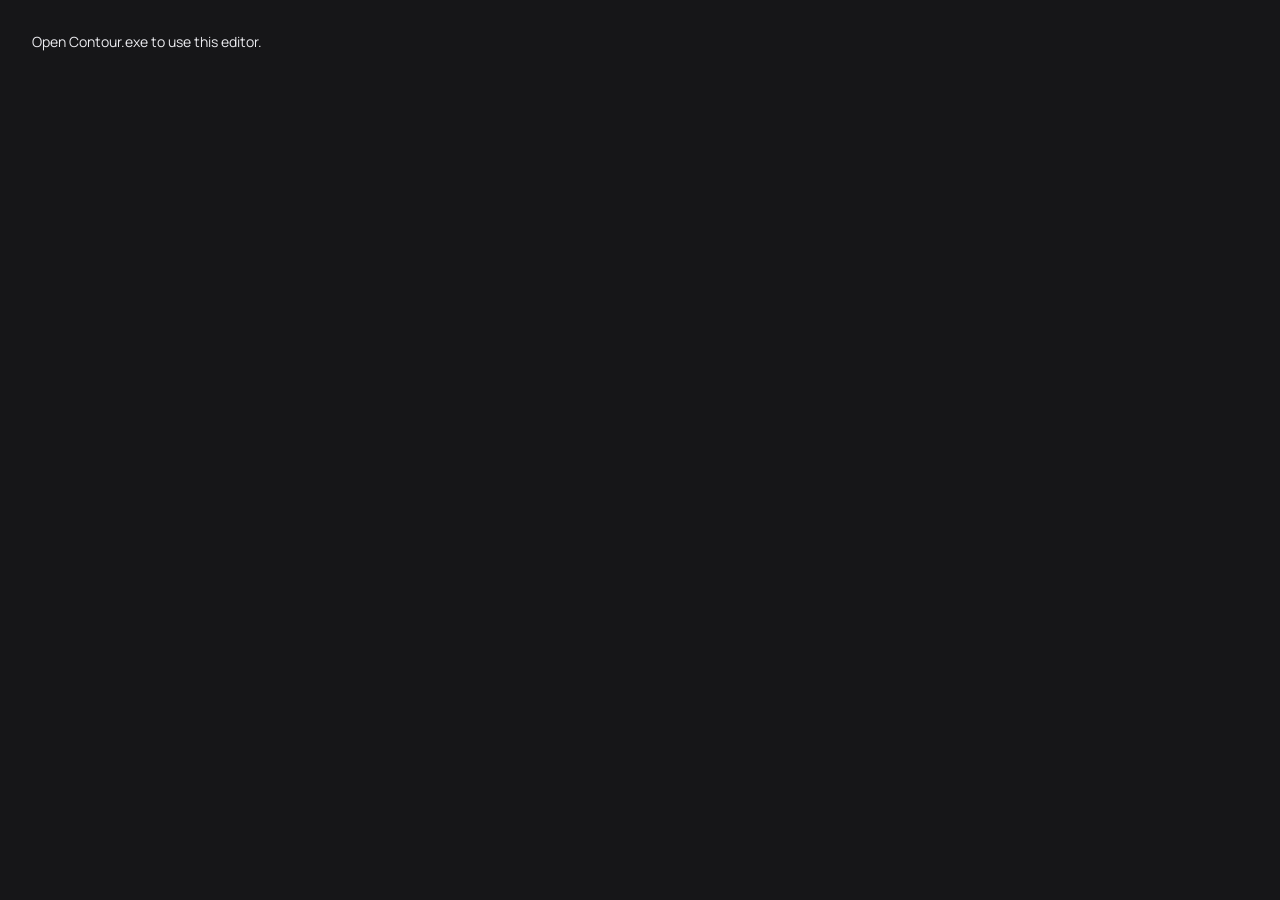
<file: src/app/ui/index.html>
<!doctype html>
<html lang="en"><head><meta charset="utf-8"><meta name="viewport" content="width=device-width,initial-scale=1">
<meta http-equiv="Content-Security-Policy" content="default-src 'none'; script-src 'self'; style-src 'self' 'unsafe-inline'; font-src 'self'; img-src 'self' data:; connect-src 'none'; object-src 'none'; frame-src 'none'; base-uri 'none'; form-action 'none'">
<title>Contour</title><link rel="stylesheet" href="styles.css"></head>
<body><div class="win" id="win"><div class="fatal">Opening Contour…</div></div><div id="over"></div>
<script src="boot.js"></script><script src="editor.js"></script><script src="settings.js"></script><script src="app.js"></script><script src="interactions.js"></script></body></html>
</file>
<file: src/app/ui/styles.css>
* { box-sizing: border-box; }
html, body { margin: 0; height: 100%; }
body { overflow: hidden; background: var(--desk); transition: background .2s ease; }
button, input, select { font: inherit; color: inherit; }
button { background: none; border: 0; padding: 0; cursor: pointer; }
button:disabled { cursor: default; }
ul { margin: 0; padding: 0; list-style: none; }
.tnum { font-variant-numeric: tabular-nums; }
.ico { width: 16px; height: 16px; flex: none; }

:root {
  color-scheme: dark;
  --desk: #0b0b0c;
  /* Surfaces, darkest to lightest. Separation comes from these steps, not lines. */
  --bg: #161618;      /* window */
  --side: #1b1b1e;    /* layer pane, band panel */
  --surf: #212125;    /* raised */
  --pop: #26262b;     /* popovers, dialogs */
  --ctl: #2a2a2f;     /* controls */
  --ctl-h: #34343a;   /* hover, selected, tracks */
  --field: rgba(0,0,0,.24);        /* inset text fields */
  --field-h: rgba(0,0,0,.36);
  --well: #121214;    /* graph */
  --text: #ececf0; --text-2: #a3a3ac; --text-3: #6f6f79;
  /* Greyscale: the "accent" is just the strongest ink */
  --hi: #ececf0; --hi-ink: #161618;
  --red: #f08080;
  /* Graph */
  --g-grid: rgba(255,255,255,.035); --g-major: rgba(255,255,255,.065); --g-zero: rgba(255,255,255,.13);
  --g-label: #6a6a74; --g-curve: #ececf0; --g-band: 236,236,240; --g-out: rgba(236,236,240,.5);
  --g-node: #2c2c32; --g-node-ring: rgba(236,236,240,.3);
}
:root[data-theme="light"] {
  color-scheme: light;
  --desk: #cfd0d3;
  --bg: #f1f1f3; --side: #e9e9ec; --surf: #ffffff; --pop: #ffffff; --ctl: #e3e3e7; --ctl-h: #d8d8dd;
  --field: #ffffff; --field-h: #fafafa; --well: #fafafb;
  --text: #17171a; --text-2: #5d5d66; --text-3: #95959e;
  --hi: #1c1c20; --hi-ink: #ffffff;
  --red: #d64545;
  --g-grid: rgba(0,0,0,.04); --g-major: rgba(0,0,0,.07); --g-zero: rgba(0,0,0,.15);
  --g-label: #9a9aa3; --g-curve: #1c1c20; --g-band: 28,28,32; --g-out: rgba(28,28,32,.5);
  --g-node: #ffffff; --g-node-ring: rgba(28,28,32,.28);
}

/* ---------- Sheet chrome (not product) ---------- */
.sheet { position: fixed; top: 0; left: 0; right: 0; height: 52px; display: flex; align-items: center; gap: 14px; padding: 0 20px; font: 500 12.5px/1 system-ui, sans-serif; color: #9a9aa0; }
:root[data-theme="light"] .sheet { color: #55565c; }
.sheet b { color: #e8e8ea; font-weight: 600; }
:root[data-theme="light"] .sheet b { color: #1d1d20; }
.sheet .opts { display: flex; gap: 4px; padding: 3px; border-radius: 9px; background: rgba(255,255,255,.06); }
:root[data-theme="light"] .sheet .opts { background: rgba(0,0,0,.07); }
.sheet .opts button { height: 28px; padding: 0 12px; border-radius: 7px; }
.sheet .opts button[aria-pressed="true"] { background: rgba(255,255,255,.14); color: #f2f2f3; }
:root[data-theme="light"] .sheet .opts button[aria-pressed="true"] { background: #fff; color: #111; }
.sheet .hint { margin-left: auto; text-align: right; line-height: 1.35; max-width: 760px; }

/* ---------- Window ---------- */
.win { position: fixed; top: 52px; left: 20px; right: 20px; bottom: 20px; display: flex; flex-direction: column; overflow: hidden; border-radius: 10px; background: var(--bg); color: var(--text); font: 500 13px/1.4 Manrope, system-ui, sans-serif; box-shadow: 0 24px 70px rgba(0,0,0,.45), 0 0 0 1px rgba(255,255,255,.06); }
:root[data-theme="light"] .win { box-shadow: 0 24px 60px rgba(0,0,0,.18), 0 0 0 1px rgba(0,0,0,.08); }
.tb { height: 48px; display: flex; align-items: center; gap: 8px; padding-left: 16px; flex: none; }
.brand { display:flex; align-items:center; flex:none; margin-right:12px; }
.wordmark { display:block; flex:none; width:124px; aspect-ratio:1409 / 173; background:currentColor; -webkit-mask:url("wordmark.svg") center / contain no-repeat; mask:url("wordmark.svg") center / contain no-repeat; }
.chip { height: 32px; display: flex; align-items: center; gap: 8px; padding: 0 10px 0 12px; border-radius: 10px; background: var(--ctl); font-weight: 600; }
.chip:hover, .chip.open { background: var(--ctl-h); }
.chip .sub { color: var(--text-2); font-weight: 500; }
.chip .ico { color: var(--text-2); }
.grow { flex: 1; }
.power { display: flex; align-items: center; gap: 10px; font-weight: 600; color: var(--text-2); margin-left: 8px; }
.caption { display: flex; align-self: stretch; margin-left: 6px; }
.caption span { width: 46px; display: grid; place-items: center; color: var(--text-2); }
.caption svg { width: 10px; height: 10px; }

.sw { position: relative; width: 36px; height: 22px; border-radius: 11px; background: var(--ctl-h); flex: none; cursor: pointer; transition: background .15s ease; }
.sw::after { content: ""; position: absolute; top: 3px; left: 3px; width: 16px; height: 16px; border-radius: 50%; background: var(--text-3); transition: transform .18s ease, background .15s ease; }
.sw.on { background: var(--hi); }
.sw.on::after { transform: translateX(14px); background: var(--hi-ink); }
.sw.sm { width: 28px; height: 18px; }
.sw.sm::after { width: 12px; height: 12px; }
.sw.sm.on::after { transform: translateX(10px); }
.ib { width: 30px; height: 30px; display: grid; place-items: center; border-radius: 9px; color: var(--text-2); }
.ib:hover:not(:disabled) { background: var(--ctl); color: var(--text); }
.ib:disabled { color: var(--text-3); opacity: .45; }

.body { flex: 1; min-height: 0; display: grid; grid-template-columns: 272px minmax(0, 1fr); }

/* ---------- Left pane: profile, then its layers ---------- */
.side { display: flex; flex-direction: column; padding: 10px 10px 12px; background: var(--side); border-radius: 0 14px 0 0; min-height: 0; }
.pbtn { width: 100%; height: 44px; display: flex; align-items: center; gap: 8px; padding: 0 12px 0 14px; border-radius: 12px; background: var(--ctl); text-align: left; }
:root[data-theme="light"] .pbtn { background: var(--surf); }
.pbtn:hover, .pbtn.open { background: var(--ctl-h); }
:root[data-theme="light"] .pbtn:hover, :root[data-theme="light"] .pbtn.open { background: #fafafa; }
.pbtn .pn { font-weight: 800; font-size: 14px; white-space: nowrap; overflow: hidden; text-overflow: ellipsis; }
.pbtn .pl { color: var(--text-3); font-size: 12px; font-weight: 600; white-space: nowrap; }
.pbtn .ico { margin-left: auto; color: var(--text-3); }
.dot { width: 7px; height: 7px; border-radius: 50%; background: var(--text); flex: none; }
.dirty { display: flex; align-items: center; gap: 6px; padding: 8px 4px 0 8px; font-size: 12px; color: var(--text-2); }
.dirty span { margin-right: auto; }
.lnk { height: 28px; padding: 0 10px; border-radius: 8px; font-weight: 700; font-size: 12px; color: var(--text-2); }
.lnk:hover { background: var(--ctl); color: var(--text); }
.sbtn { height: 28px; padding: 0 14px; border-radius: 8px; background: var(--hi); color: var(--hi-ink); font-weight: 800; font-size: 12px; }
.side-h { display: flex; align-items: center; justify-content: space-between; height: 38px; margin-top: 10px; padding: 0 6px 0 8px; font-weight: 600; color: var(--text-2); }
.layers { position:relative; display: flex; flex-direction: column; gap: 4px; flex: 1; overflow: auto; }
.layers li, .layer-drag-ghost { display: grid; grid-template-columns: 1fr auto; gap: 1px 10px; align-items: center; padding: 10px 10px 8px 12px; border-radius: 12px; cursor: grab; transition: background .15s ease; }
.layers [data-layer] { touch-action:none; user-select:none; flex:none; }
.layer-dragging, .layer-dragging * { cursor:grabbing !important; user-select:none; }
.layer-drag-ghost { position:fixed; z-index:100; pointer-events:none; background:var(--ctl); color:var(--text); box-shadow:0 10px 26px #0004; font:500 13px/1.4 Manrope,system-ui,sans-serif; }
.layer-drag-ghost .nm { font-weight:700; }
.layer-drag-ghost .mt { grid-column:1; color:var(--text-3); font-size:12px; }
.layer-drag-ghost .sw { grid-row:1 / 3; grid-column:2; }
.layer-drag-ghost .pv { grid-column:1 / 3; width:100%; height:34px; margin-top:6px; }
.layer-drag-ghost .layer-actions { display:none; }
.layers .drag-placeholder { opacity:.18; }
.layers li:hover { background: color-mix(in srgb, var(--ctl) 55%, transparent); }
.layers li.sel { background: var(--ctl); }
:root[data-theme="light"] .layers li.sel { background: var(--surf); }
.layers .nm { font-weight: 700; white-space: nowrap; overflow: hidden; text-overflow: ellipsis; }
.layers .mt { grid-column: 1; font-size: 12px; color: var(--text-3); white-space: nowrap; overflow: hidden; text-overflow: ellipsis; }
.layers .sw { grid-row: 1 / 3; grid-column: 2; }
.layers .pv { grid-column: 1 / 3; display: block; width: 100%; height: 34px; margin-top: 6px; }
.layers li.off .nm { color: var(--text-3); }
.empty-l { padding: 18px 12px; color: var(--text-3); font-size: 12.5px; line-height: 1.5; }
.prim { height: 38px; width: 100%; border-radius: 11px; background: var(--hi); color: var(--hi-ink); font-weight: 700; font-size: 13.5px; }
.prim:hover { filter: brightness(1.06); }

/* ---------- Main ---------- */
.main { min-width: 0; min-height: 0; display: grid; grid-template-columns: minmax(0, 1fr); grid-template-rows: auto minmax(0, 1fr) auto; gap: 12px; padding: 10px 16px 16px; }
.lh { display: flex; align-items: center; gap: 10px; height: 40px; }
.lh .ln { font-size: 17px; font-weight: 700; letter-spacing: -.015em; margin-right: auto; white-space: nowrap; overflow: hidden; text-overflow: ellipsis; }
/* Channels: a labeled field like Gain, opening the picker */
.chf { height: 30px; display: flex; align-items: center; gap: 8px; padding: 0 10px; border-radius: 8px; background: var(--ctl); max-width: 280px; }
.chf:hover, .chf.open { background: var(--ctl-h); }
.chf .k { color: var(--text-3); font-size: 12px; font-weight: 600; }
.chf .v { font-weight: 700; white-space: nowrap; overflow: hidden; text-overflow: ellipsis; }
.chf .ico { color: var(--text-3); width: 14px; height: 14px; }
.lh .gainbox { width: 128px; }
.lh .gainbox .fld { background: var(--ctl); }
.lh .gainbox .fld:hover { background: var(--ctl-h); }

.well { position: relative; border-radius: 14px; background: var(--well); overflow: hidden; }
.well canvas { position: absolute; inset: 0; width:100%; height:100%; touch-action: none; }
.well .tools { position: absolute; top: 10px; right: 10px; display: flex; gap: 6px; }
.toggle { height: 28px; display: flex; align-items: center; gap: 8px; padding: 0 11px; border-radius: 9px; background: var(--ctl); color: var(--text-2); font-weight: 600; font-size: 12px; }
.toggle:hover { color: var(--text); }
.toggle.on { background: var(--hi); color: var(--hi-ink); }
.toggle i { width: 14px; height: 0; border-top: 1.5px dashed currentColor; opacity: .8; }
.tip { position: absolute; z-index: 2; pointer-events: none; padding: 5px 9px; border-radius: 8px; background: var(--pop); color: var(--text); font-size: 12px; font-weight: 700; white-space: nowrap; box-shadow: 0 6px 18px rgba(0,0,0,.25); transform: translate(-50%, calc(-100% - 16px)); }
.tip span { margin-left: 8px; }
.tip span:first-child { margin-left: 0; color: var(--text-2); }
.well .empty { position: absolute; inset: 0; display: grid; place-items: center; color: var(--text-3); font-size: 13px; pointer-events: none; }

/* ---------- Text fields: type, drag to scrub, scroll or arrows to nudge ---------- */
.fld { position: relative; display: flex; align-items: center; height: 30px; border-radius: 8px; background: var(--field); transition: background .12s ease, box-shadow .12s ease; cursor: ew-resize; min-width: 0; }
.fld:hover { background: var(--field-h); }
/* Numbers right-aligned so the unit sits right after them and columns line up */
.fld input { width: 100%; min-width: 0; height: 100%; padding: 0 4px 0 6px; border: 0; outline: none; background: transparent; font-weight: 700; font-size: 13px; text-align: right; cursor: inherit; }
.fld .u, .fld .pre { flex: none; font-size: 12px; font-weight: 600; color: var(--text-3); pointer-events: none; }
.fld .u { padding-right: 10px; min-width: 10px; }
.fld .u:empty { padding-right: 6px; }
.fld .pre { padding-left: 10px; }
.fld:focus-within { cursor: text; box-shadow: 0 0 0 1.5px var(--hi); background: var(--field-h); }
.fld.scrub { box-shadow: 0 0 0 1.5px var(--text-3); }
.fld.dis { cursor: default; background: transparent; }
.fld.dis input { color: var(--text-3); }
.fld.bad { box-shadow: 0 0 0 1.5px var(--red); }
.fld.bad input { color: var(--red); }

.tsel { position: relative; display: flex; align-items: center; gap: 6px; height: 30px; padding: 0 6px 0 8px; border-radius: 8px; min-width: 0; }
.tsel:hover { background: var(--field); }
.tsel { width:100%; font-weight:700; font-size:13px; padding-right:22px; text-align:left; }
.tsel span { overflow:hidden; text-overflow:ellipsis; white-space:nowrap; }
.tsel[aria-expanded="true"] { background:var(--field); }
.tsel::after { content: ""; position: absolute; right: 8px; top: 50%; width: 5px; height: 5px; margin-top: -4px; border-right: 1.5px solid var(--text-3); border-bottom: 1.5px solid var(--text-3); transform: rotate(45deg); pointer-events: none; }
.type-option:focus-visible { outline:none; background:var(--ctl-h); }
.type-option[aria-selected="true"] { color:var(--hi); }
.glyph { width: 24px; height: 13px; flex: none; color: var(--text-2); }

.badge { width: 22px; height: 22px; display: grid; place-items: center; border-radius: 50%; background: var(--ctl-h); font-size: 11px; font-weight: 800; color: var(--text-2); flex: none; }
.sel .badge { background: var(--hi); color: var(--hi-ink); }
.off .badge { background: transparent; box-shadow: inset 0 0 0 1.5px var(--ctl-h); color: var(--text-3); }

/* ---------- Band rows ---------- */
.bands { border-radius: 14px; background: var(--side); padding: 10px; max-height: 40vh; overflow: auto; }
:root[data-theme="light"] .bands { background: var(--surf); }
.bands-h { display: flex; align-items: center; gap: 10px; height: 26px; padding: 0 4px 8px; font-weight: 600; color: var(--text-2); }
.bands-h .n { color: var(--text-3); font-weight: 500; }
.bands-h .add { margin-left: auto; height: 28px; display: flex; align-items: center; gap: 6px; padding: 0 10px; border-radius: 8px; color: var(--text-2); font-weight: 600; }
.bands-h .add:hover { background: var(--ctl); color: var(--text); }
.bands-h .add .ico { width: 14px; height: 14px; }
.rows { display: grid; grid-template-columns: 1fr 1fr; grid-auto-flow: column; gap: 4px 10px; }
/* On/off first, then the number, type and values; remove sits at the end */
.row { display: grid; grid-template-columns: 30px 24px minmax(112px, 1.2fr) minmax(94px, 1fr) minmax(84px, .9fr) minmax(74px, .8fr) 28px; align-items: center; gap: 6px; height: 40px; padding: 0 4px 0 8px; border-radius: 11px; cursor: pointer; transition: background .15s ease; }
.row:hover { background: color-mix(in srgb, var(--ctl) 60%, transparent); }
.row.sel { background: var(--ctl); }
:root[data-theme="light"] .row.sel { background: var(--bg); }
.row.off .fld input, .row.off .tsel { color: var(--text-3); }
.row .rm { width: 26px; height: 26px; display: grid; place-items: center; border-radius: 7px; color: var(--text-3); opacity: 0; }
.row:hover .rm, .row.sel .rm { opacity: 1; }
.row .rm:hover { background: var(--ctl-h); color: var(--text); }
.row .rm .ico { width: 14px; height: 14px; }
:root[data-theme="light"] .row .fld:not(.dis) { background: var(--bg); }
:root[data-theme="light"] .row.sel .fld:not(.dis) { background: #fff; }
.no-bands { padding: 14px 6px 8px; color: var(--text-3); }

/* ---------- Popovers ---------- */
#over { font: 500 13px/1.4 Manrope, system-ui, sans-serif; color: var(--text); }
.pop { position: fixed; z-index: 40; min-width: 220px; padding: 6px; border-radius: 14px; background: var(--pop); box-shadow: 0 18px 50px rgba(0,0,0,.45), 0 0 0 1px rgba(255,255,255,.05); animation: pop .14s cubic-bezier(.22,1,.36,1); }
:root[data-theme="light"] .pop { box-shadow: 0 14px 40px rgba(0,0,0,.14), 0 0 0 1px rgba(0,0,0,.06); }
@keyframes pop { from { opacity: 0; transform: translateY(-4px); } }
.mi { width: 100%; min-height: 34px; display: flex; align-items: center; gap: 10px; padding: 0 10px; border-radius: 9px; text-align: left; font-weight: 600; }
.mi:hover:not(:disabled) { background: var(--ctl); }
.mi:disabled { color: var(--text-3); }
.mi .ck { width: 14px; display: grid; place-items: center; flex: none; }
.mi .ck .ico { width: 14px; height: 14px; }
.mi .meta { margin-left: auto; padding-left: 16px; color: var(--text-3); font-size: 12px; font-weight: 600; white-space: nowrap; }
.mi .two { display: flex; flex-direction: column; padding: 6px 0; line-height: 1.3; }
.mi .two small { color: var(--text-3); font-weight: 500; font-size: 12px; }
.mi .dot { width: 6px; height: 6px; }
.grp { padding: 10px 10px 4px; font-size: 11.5px; font-weight: 600; color: var(--text-3); }
.gap { height: 6px; }
.divide { height: 1px; margin: 5px 8px; background: var(--ctl); }

/* Channel picker */
.chp { width: 356px; padding: 10px; }
.chp-modes { display: grid; grid-template-columns: 1fr 1fr; gap: 3px; padding: 3px; border-radius: 10px; background: var(--ctl); margin-bottom: 10px; }
:root[data-theme="light"] .chp-modes { background: var(--bg); }
.chp-modes button { height: 30px; border-radius: 7px; font-weight: 700; color: var(--text-2); }
.chp-modes button.on { background: var(--hi); color: var(--hi-ink); }
.chp-note { padding: 0 4px 8px; color: var(--text-3); font-size: 12px; line-height: 1.45; }
.map { position: relative; width: 336px; height: 272px; border-radius: 12px; background: var(--well); }
.map svg.rings { position: absolute; inset: 0; }
.spk { position: absolute; height: 26px; min-width: 38px; padding: 0 7px; display: grid; place-items: center; border-radius: 8px; background: var(--ctl); color: var(--text-2); font-size: 11px; font-weight: 800; transform: translate(-50%, -50%); transition: background .12s ease; }
.spk:hover { background: var(--ctl-h); color: var(--text); }
.spk.on { background: var(--hi); color: var(--hi-ink); }
.spk.all { opacity: .55; }
.spk.h { border-radius: 13px; }
.you { position: absolute; left: 50%; top: 50%; transform: translate(-50%, -30%); display: flex; flex-direction: column; align-items: center; gap: 3px; color: var(--text-3); font-size: 10.5px; font-weight: 700; pointer-events: none; }
.you i { width: 10px; height: 10px; border-radius: 50%; background: var(--text-3); }
.map .lbl { position: absolute; font-size: 10.5px; font-weight: 600; color: var(--text-3); pointer-events: none; }
.grid12 { display: grid; grid-template-columns: repeat(6, 1fr); gap: 6px; padding: 10px; border-radius: 12px; background: var(--well); }
.grid12 .spk { position: static; transform: none; height: 34px; }
.qp { display: flex; flex-wrap: wrap; gap: 6px; margin-top: 10px; }
.qp button { height: 28px; padding: 0 11px; border-radius: 8px; background: var(--ctl); font-weight: 700; font-size: 12px; color: var(--text-2); }
:root[data-theme="light"] .qp button { background: var(--bg); }
.qp button:hover { color: var(--text); background: var(--ctl-h); }
.qp button.on { background: var(--hi); color: var(--hi-ink); }
.opt { width: 100%; height: 38px; display: flex; align-items: center; gap: 12px; padding: 0 10px; border-radius: 9px; font-weight: 700; text-align: left; }
.opt:hover { background: var(--ctl); }
.opt .rd { width: 16px; height: 16px; border-radius: 50%; box-shadow: inset 0 0 0 1.5px var(--text-3); display: grid; place-items: center; }
.opt.on .rd { box-shadow: inset 0 0 0 1.5px var(--hi); }
.opt.on .rd::after { content: ""; width: 8px; height: 8px; border-radius: 50%; background: var(--hi); }
.opt small { margin-left: auto; color: var(--text-3); font-weight: 600; font-size: 12px; }

/* ---------- Dialogs ---------- */
.scrim { position: fixed; inset: 0; z-index: 60; display: grid; place-items: center; background: rgba(0,0,0,.45); animation: fade .14s ease; }
:root[data-theme="light"] .scrim { background: rgba(0,0,0,.2); }
@keyframes fade { from { opacity: 0; } }
.dlg { width: 420px; padding: 0; border-radius: 16px; background: var(--surf); color: var(--text); font: 500 13px/1.5 Manrope, system-ui, sans-serif; box-shadow: 0 24px 80px rgba(0,0,0,.5); animation: pop .16s cubic-bezier(.22,1,.36,1); }
.dlg h3 { margin: 0 0 6px; font-size: 16px; font-weight: 800; letter-spacing: -.01em; }
.dlg p { margin: 0; color: var(--text-2); }
.dlg .fld { margin-top: 14px; height: 38px; cursor: text; }
.dlg .fld input { text-align: left; padding-left: 12px; font-size: 14px; cursor: text; }
.dlg .btns { display: flex; justify-content: flex-end; gap: 8px; margin-top: 20px; }
.dlg .btns button { height: 34px; padding: 0 16px; border-radius: 10px; font-weight: 700; background: var(--ctl); }
.dlg .btns button:hover { background: var(--ctl-h); }
.dlg .btns button.go { background: var(--hi); color: var(--hi-ink); }
.dlg .btns button.danger { background: var(--red); color: #fff; }

.toast { position: fixed; z-index: 70; left: 50%; bottom: 36px; transform: translateX(-50%); padding: 10px 16px; border-radius: 12px; background: var(--hi); color: var(--hi-ink); font: 700 13px Manrope, system-ui, sans-serif; box-shadow: 0 14px 40px rgba(0,0,0,.35); animation: pop .16s ease; }

/* Layer name, editable in place */
.ln-in { flex: 1; min-width: 0; max-width: 460px; margin: 0 auto 0 -8px; height: 34px; padding: 0 8px; border: 0; outline: none; border-radius: 8px; background: transparent; font-size: 17px; font-weight: 700; letter-spacing: -.015em; text-overflow: ellipsis; }
.ln-in:hover { background: var(--ctl); }
.ln-in:focus { background: var(--field-h); box-shadow: 0 0 0 1.5px var(--hi); }
.ib.open { background: var(--ctl-h); color: var(--text); }
.mi.danger { color: var(--red); }
.mi .kbd { margin-left: auto; padding-left: 16px; color: var(--text-3); font-size: 12px; font-weight: 600; }

/* Final output: toggle plus a channel chooser on multichannel devices */
.split { display: flex; gap: 2px; }
.split .toggle:first-child { border-radius: 9px 3px 3px 9px; }
.split .toggle.more { width: 28px; padding: 0; justify-content: center; border-radius: 3px 9px 9px 3px; }
.split .toggle.more .ico { width: 13px; height: 13px; }
.outp { width: 330px; padding: 10px; }
.outp .grid12 { grid-template-columns: repeat(6, 1fr); }
.outp .grid12 .spk { height: 30px; min-width: 0; font-size: 10.5px; }

/* Wide dialogs: import and device setup */
.pop { z-index: 80; max-height:calc(100vh - 16px); overflow-y:auto; }
.dlg.wide { width: min(880px, calc(100vw - 80px)); padding: 0; overflow: hidden; }
.dlg.mid { width: 540px; padding: 0; overflow: hidden; }
.dh { padding: 20px 22px 8px; }
.dh p { margin-top: 2px; }
.df { display: flex; align-items: center; justify-content: flex-end; gap: 8px; padding: 14px 22px 20px; margin-top: 8px; }
.df .sum { color: var(--text-2); font-size: 12.5px; font-weight: 600; margin-right: auto; }
.df button { height: 34px; padding: 0 16px; border-radius: 10px; font-weight: 700; background: var(--ctl); }
.df button:hover:not(:disabled) { background: var(--ctl-h); }
.df button.go { background: var(--hi); color: var(--hi-ink); }
.df button:disabled { opacity: .4; }
.imp { display: grid; grid-template-columns: 1.15fr 1fr; gap: 14px; padding: 8px 22px 6px; }
.src { position: relative; display: grid; grid-template-columns: 40px 1fr; height: 340px; border-radius: 12px; background: var(--well); overflow: hidden; }
.src.drag { box-shadow: inset 0 0 0 2px var(--hi); }
.src .gut { padding: 12px 0; font: 600 11.5px/20px Manrope, sans-serif; color: var(--text-3); text-align: right; overflow: hidden; user-select: none; }
.src .gut div { padding-right: 8px; }
.src .gut .w { color: var(--text); }
.src .gut .e { color: var(--red); }
.src textarea { border: 0; outline: none; resize: none; background: transparent; color: var(--text); font: 500 12px/20px "Cascadia Mono", Consolas, ui-monospace, monospace; padding: 12px 12px 12px 8px; white-space: pre; overflow: auto; }
.src .hint { position: absolute; right: 12px; bottom: 10px; font-size: 11.5px; color: var(--text-3); pointer-events: none; }
.imp-side { display: flex; flex-direction: column; gap: 12px; min-width: 0; }
.imp-graph { position: relative; height: 132px; border-radius: 12px; background: var(--well); overflow: hidden; }
.imp-graph canvas { position: absolute; inset: 0; }
.issues { display: flex; flex-direction: column; gap: 4px; max-height: 96px; overflow: auto; }
.iss { display: flex; gap: 10px; padding: 7px 10px; border-radius: 9px; background: var(--ctl); font-size: 12px; color: var(--text-2); }
:root[data-theme="light"] .iss { background: var(--bg); }
.iss b { flex: none; color: var(--text); font-weight: 700; }
.iss.e { background: rgba(240,128,128,.13); color: var(--red); }
.iss.e b { color: var(--red); }
.lbl2 { display: block; margin-bottom: 5px; font-size: 12px; font-weight: 600; color: var(--text-3); }
.txt { width: 100%; height: 36px; border: 0; outline: none; border-radius: 9px; background: var(--field); padding: 0 12px; font-weight: 700; color: var(--text); }
:root[data-theme="light"] .txt { background: var(--bg); }
.txt:focus { box-shadow: 0 0 0 1.5px var(--hi); }
.seg2 { display: flex; gap: 3px; padding: 3px; border-radius: 10px; background: var(--ctl); }
:root[data-theme="light"] .seg2 { background: var(--bg); }
.seg2 button { flex: 1; height: 30px; border-radius: 7px; font-weight: 700; color: var(--text-2); white-space: nowrap; overflow: hidden; text-overflow: ellipsis; padding: 0 8px; }
.seg2 button.on { background: var(--hi); color: var(--hi-ink); }
.pair2 { display: grid; grid-template-columns: 1fr 1fr; gap: 10px; }
.chf.wide { max-width: none; width: 100%; height: 36px; border-radius: 9px; }
:root[data-theme="light"] .chf.wide { background: var(--bg); }
.note2 { padding: 10px 12px; border-radius: 10px; background: var(--ctl); color: var(--text-2); font-size: 12.5px; }
:root[data-theme="light"] .note2 { background: var(--bg); }

/* Device setup */
.devs { display: flex; flex-direction: column; gap: 4px; padding: 6px 12px 0; }
.dv { display: grid; grid-template-columns: 16px 18px 1fr auto; gap: 12px; align-items: center; width: 100%; padding: 10px 12px; border-radius: 11px; text-align: left; font-weight: 700; }
.dv:hover:not(:disabled) { background: var(--ctl); }
.dv.on { background: var(--ctl-h); }
:root[data-theme="light"] .dv.on { background: var(--bg); }
.dv:disabled { opacity: .5; }
.dv small { display: block; color: var(--text-3); font-size: 12px; font-weight: 500; }
.dv .st { color: var(--text-3); font-size: 12px; font-weight: 600; }
.dv .rd, .opt .rd { width: 16px; height: 16px; border-radius: 50%; box-shadow: inset 0 0 0 1.5px var(--text-3); display: grid; place-items: center; }
.dv.on .rd { box-shadow: inset 0 0 0 1.5px var(--hi); }
.dv.on .rd::after { content: ""; width: 8px; height: 8px; border-radius: 50%; background: var(--hi); }
.steps { display: flex; flex-direction: column; gap: 12px; padding: 10px 22px 4px; }
.stp { display: flex; align-items: center; gap: 12px; font-weight: 600; color: var(--text-3); }
.stp .ck { width: 22px; height: 22px; display: grid; place-items: center; border-radius: 50%; box-shadow: inset 0 0 0 1.5px var(--ctl-h); }
.stp .ck .ico { width: 13px; height: 13px; }
.stp.ok { color: var(--text); }
.stp.ok .ck { background: var(--hi); color: var(--hi-ink); box-shadow: none; }
.stp.run { color: var(--text); }
.stp.run .ck::after { content: ""; width: 8px; height: 8px; border-radius: 50%; background: var(--text); animation: pulse 1s ease-in-out infinite; }
@keyframes pulse { 50% { opacity: .3; } }
.starts { display: flex; flex-direction: column; gap: 2px; padding: 6px 12px 0; }

/* Tray flyout */
.tray { position: fixed; z-index: 50; right: 28px; bottom: 28px; width: 344px; padding: 12px; border-radius: 14px; background: var(--pop); box-shadow: 0 24px 70px rgba(0,0,0,.55), 0 0 0 1px rgba(255,255,255,.06); animation: pop .16s cubic-bezier(.22,1,.36,1); }
:root[data-theme="light"] .tray { box-shadow: 0 20px 60px rgba(0,0,0,.2), 0 0 0 1px rgba(0,0,0,.06); }
.tray-h { display: flex; align-items: center; gap: 8px; padding: 2px 4px 8px; font-weight: 800; font-size: 14px; }
.tray-h .sw { margin-left: auto; }
.tray .sec { padding: 10px 6px 4px; font-size: 12px; font-weight: 600; color: var(--text-3); display: flex; }
.tray .sec span { margin-left: auto; }
.tray .opt { height: 34px; }
.tray .opt small { font-size: 11.5px; }
.tray .lyr { display: flex; align-items: center; gap: 10px; height: 34px; padding: 0 10px; border-radius: 9px; font-weight: 700; }
.tray .lyr:hover { background: var(--ctl); }
.tray .lyr small { color: var(--text-3); font-weight: 600; font-size: 11.5px; margin-left: auto; margin-right: 6px; }
.tray .lyr.off span { color: var(--text-3); }
.tray .unsaved { display: flex; align-items: center; gap: 6px; margin-top: 8px; padding: 8px 8px 8px 10px; border-radius: 10px; background: var(--ctl); font-size: 12px; color: var(--text-2); }
.tray .unsaved span { margin-right: auto; }
.tray-ft { display: flex; gap: 8px; margin-top: 10px; }
.tray-ft button { flex: 1; height: 34px; border-radius: 10px; background: var(--ctl); font-weight: 700; }
.tray-ft button:hover { background: var(--ctl-h); }
.tray-surface { margin:0; background:var(--pop); font:500 13px/1.4 Manrope,system-ui,sans-serif; color:var(--text); }
.tray-surface .tray { position:relative; inset:auto; width:100%; max-height:100vh; padding:12px; border-radius:0; box-shadow:none; animation:none; display:flex; flex-direction:column; }
.tray-surface .tray-body { overflow:auto; min-height:0; }
.tray-surface .tray-h,.tray-surface .tray-ft,.tray-surface .unsaved { flex:none; }
.tray-surface .opt,.tray-surface .lyr { width:100%; text-align:left; }
.tray-surface button:disabled { cursor:default; opacity:.45; }
.tray-surface button:focus-visible { outline:2px solid var(--text-2); outline-offset:-2px; }
.tray-name { overflow:hidden; text-overflow:ellipsis; white-space:nowrap; min-width:0; }
.tray-surface .opt small,.tray-surface .lyr small { flex:none; max-width:100px; overflow:hidden; text-overflow:ellipsis; white-space:nowrap; }
.tray-surface .sec .tray-name { margin-left:auto; max-width:65%; }
.tray-empty { margin:8px 10px; color:var(--text-2); font-size:12px; }

/* ---------- Profile library ---------- */
.lib { grid-column: 1 / 3; display: flex; flex-direction: column; min-height: 0; padding: 14px 18px 18px; }
.lib-h { display: flex; align-items: center; gap: 10px; height: 44px; margin-bottom: 12px; }
.lib-h .back { height: 32px; display: flex; align-items: center; gap: 6px; padding: 0 10px 0 6px; border-radius: 9px; font-weight: 700; color: var(--text-2); }
.lib-h .back:hover { background: var(--ctl); color: var(--text); }
.lib-h h2 { margin: 0 0 0 4px; font-size: 18px; font-weight: 800; letter-spacing: -.015em; }
.lib-h .n { color: var(--text-3); font-weight: 600; }
.lib-h .act { height: 32px; display: flex; align-items: center; gap: 7px; padding: 0 12px; border-radius: 9px; background: var(--ctl); font-weight: 700; }
.lib-h .act:hover { background: var(--ctl-h); }
.cards { display: grid; grid-template-columns: repeat(auto-fill, minmax(300px, 1fr)); gap: 12px; overflow: auto; align-content: start; padding-bottom: 4px; }
.card { display: flex; flex-direction: column; gap: 10px; padding: 14px; border-radius: 14px; background: var(--side); cursor: pointer; transition: background .15s ease; text-align: left; }
:root[data-theme="light"] .card { background: var(--surf); }
.card:hover { background: var(--surf); }
:root[data-theme="light"] .card:hover { background: #fafafa; }
.card.sel { background: var(--ctl); }
:root[data-theme="light"] .card.sel { background: #fff; box-shadow: 0 0 0 2px var(--hi); }
.card .top { display: flex; align-items: center; gap: 8px; }
.card .nm { font-weight: 800; font-size: 14.5px; }
.card .lay { margin-left: auto; height: 22px; display: grid; place-items: center; padding: 0 8px; border-radius: 6px; background: var(--ctl); color: var(--text-2); font-size: 11.5px; font-weight: 700; }
.card.sel .lay { background: var(--ctl-h); }
:root[data-theme="light"] .card .lay { background: var(--bg); }
.card svg.cp { width: 100%; height: 74px; border-radius: 10px; background: var(--well); display: block; }
.card .meta { display: flex; gap: 14px; color: var(--text-3); font-size: 12px; font-weight: 600; }
.card .meta b { color: var(--text-2); font-weight: 700; }
.card .warn { color: var(--text-2); font-size: 12px; }
.card .acts { display: flex; align-items: center; gap: 4px; }
.card .acts .use { height: 30px; padding: 0 12px; border-radius: 9px; background: var(--hi); color: var(--hi-ink); font-weight: 800; font-size: 12.5px; margin-right: auto; }
.card .acts .use:disabled { background: var(--ctl-h); color: var(--text-3); }
.card .acts .ib .ico { width: 15px; height: 15px; }
.profiles-list .card { cursor:default; }
.profiles-list .nm { min-width:0; overflow-wrap:anywhere; }
.profiles-list .lay { flex-shrink:0; }
.profile-preview { height:68px; flex:none; color:var(--text-3); font-size:11px; display:grid; place-items:center; }
.profile-preview svg { display:block; width:100%; height:100%; overflow:hidden; }
.profile-preview path { fill:none; vector-effect:non-scaling-stroke; }
.profile-zero { stroke:var(--text-3); stroke-width:1; opacity:.22; }
.profile-curve { stroke:var(--text); stroke-width:1.35; stroke-linejoin:round; }
.profile-usage { margin:0 0 8px; color:var(--text-2); font-size:12px; line-height:1.6; overflow-wrap:anywhere; }
.profile-devices { padding:6px 10px 0; color:var(--text-3); font-size:11px; }
.adapt-dialog { width:min(650px, calc(100vw - 40px)); max-height:calc(100vh - 40px); display:flex; flex-direction:column; }
.adapt-body { padding:12px 22px 0; overflow:auto; min-height:0; }
.adapt-name { display:flex; flex-direction:column; gap:6px; color:var(--text-2); }
.adapt-name .txt { width:100%; margin:0; }
.adapt-head { display:flex; justify-content:space-between; gap:20px; margin-top:24px; padding-bottom:8px; color:var(--text-3); font-size:11px; }
.adapt-row { display:flex; align-items:center; justify-content:space-between; gap:20px; border-top:1px solid var(--ctl); padding:12px 0; }
.adapt-row > span { min-width:0; }
.adapt-row strong, .adapt-row small { display:block; overflow-wrap:anywhere; }
.adapt-row small { color:var(--text-3); margin-top:3px; }
.adapt-row .chip { flex-shrink:0; max-width:60%; white-space:normal; text-align:left; }
.adapt-dialog .adapt-note { margin-top:12px; font-size:12px; }
.adapt-dialog .adapt-error { margin-top:10px; color:var(--red); }
.adapt-error:empty { display:none; }
.profiles-list .acts { margin-top:auto; }
.profile-empty { padding:48px 24px; text-align:center; color:var(--text-2); }
.profile-empty h3 { color:var(--text); }
.df button.danger { background:var(--red); color:#fff; }

/* Desktop integration: the operating system owns the window frame. */
@font-face { font-family: Manrope; src: url('fonts/Manrope.ttf') format('truetype'); font-weight: 200 800; font-display: swap; }
.win { inset:0; border-radius:0; box-shadow:none; }
.tb { padding-right:16px; }
.statusbar { flex:none; min-height:34px; padding:5px 16px; display:flex; align-items:center; gap:12px; background:var(--side); color:var(--text-2); font-size:11.5px; }
.statusbar .status-copy { margin-left:auto; }
.statusbar .status-label { width:170px; flex:none; white-space:nowrap; overflow:hidden; text-overflow:ellipsis; }
.statusbar button { background:var(--ctl); border-radius:6px; padding:3px 9px; }
.statusbar .indicator { width:6px;height:6px;border-radius:50%;background:var(--text-3); }
.statusbar .indicator.live { background:#8dd5b0; }
.statusbar .indicator.warn { background:#dfba7a; }
.welcome { display:grid; place-content:center; text-align:center; gap:10px; }
.welcome h2 { font-size:23px; margin:0; } .welcome p { color:var(--text-2); margin:0 0 15px; max-width:400px; }
.welcome .prim { width:auto; padding:0 25px; justify-self:center; }
.welcome .lnk { margin-top:4px; }
.installation-view { flex:1; padding:32px; }
.installation-view p { max-width:460px; overflow-wrap:anywhere; }
.engine-update { margin:0 0 24px; padding:20px 24px; border:1px solid var(--ctl); border-radius:8px; }
.engine-update h2 { margin:0 0 8px; font-size:15px; }
.engine-update p { color:var(--text-2); margin:8px 0 12px; }
.tb .chip { max-width:55%; } .tb .chip .device-name { white-space:nowrap; overflow:hidden; text-overflow:ellipsis; }
.sw { border:0; } button:focus-visible, [role=button]:focus-visible { outline:2px solid var(--text-2); outline-offset:3px; }
.layers li:focus-visible { outline:2px solid var(--text-2); outline-offset:-2px; }
.fatal { padding:32px; color:var(--text); font:14px Manrope,system-ui; }
.imp .src { min-height:280px; } .imp textarea { width:100%; }
.imp-side .issues { max-height:160px; overflow:auto; }
.imp-side .imp-graph { min-height:110px; }
.status-detail { white-space:pre-wrap; overflow-wrap:anywhere; max-height:45vh; overflow:auto; }
.pop .mi:disabled { opacity:.45; cursor:default; }
@media (max-width:1100px) { .body { grid-template-columns:240px minmax(0,1fr); } .lh {gap:6px;} .lh .gainbox{width:112px;} }
@media (max-width:1540px) { .rows { grid-template-columns:1fr; grid-auto-flow:row; grid-template-rows:none !important; } }
.dlg:has([data-mb="pending"]) { width:560px; max-width:calc(100vw - 40px); }
.df button { white-space:nowrap; }
.choose-file { align-self:flex-start; flex:none; cursor:pointer; }
.layers li { position:relative; }
.layer-actions { position:absolute; bottom:8px; right:8px; display:flex; gap:2px; padding:2px; border-radius:8px; background:var(--side); opacity:0; pointer-events:none; }
.layers li.sel .layer-actions { background:var(--ctl); }
.layers li:hover .layer-actions,.layers li:focus-within .layer-actions { opacity:1; pointer-events:auto; }
.layer-actions .ib { width:26px; height:26px; }
.layer-actions [data-layer-action="trash"]:hover { color:var(--red); }
@media (hover:none) { .layer-actions { opacity:1; pointer-events:auto; } }
.caption { display:none; }
:root[data-custom-frame="true"] .tb { padding-right:0; }
:root[data-custom-frame="true"] .caption { display:flex; }
.caption button { width:46px; display:grid; place-items:center; color:var(--text-2); }
.caption button:hover { background:var(--ctl); color:var(--text); }
.caption button[data-window="close"]:hover { background:#c42b1c; color:white; }
.caption svg { fill:none; stroke:currentColor; stroke-width:1; }
.resize-top { display:none; position:absolute; inset:0 0 auto; height:5px; z-index:100; cursor:ns-resize; }
:root[data-custom-frame="true"]:not([data-maximized="true"]) .resize-top { display:block; }
.resize-top i { position:absolute; top:0; bottom:0; width:8px; }
.resize-top i:first-child { left:0; cursor:nwse-resize; }
.resize-top i:last-child { right:0; cursor:nesw-resize; }
.setup-dialog .dh p + p { margin-top:12px; }
.setup-dialog .setup-note { font-size:12px; color:var(--text-2); }
.settings-caption { color:var(--text-2); border-left:1px solid var(--ctl); padding-left:16px; }
.settings-nav { padding:20px 12px; }
.settings-back { display:flex; align-items:center; gap:8px; color:var(--text-2); padding:10px 12px; margin-bottom:28px; text-align:left; border-radius:8px; }
.settings-back:hover { background:var(--ctl); color:var(--text); }
.settings-nav nav { display:flex; flex-direction:column; gap:4px; }
.settings-nav nav button { display:flex; align-items:center; gap:10px; padding:12px; border-radius:9px; text-align:left; color:var(--text-2); font-weight:700; }
.settings-nav nav button:hover { background:var(--surf); }
.settings-nav nav button.sel { background:var(--ctl); color:var(--text); }
.settings-main { min-width:0; overflow:auto; padding:32px 36px 56px; }
.settings-main > * { max-width:1120px; }
.settings-head { display:flex; align-items:flex-start; justify-content:space-between; gap:20px; margin-bottom:32px; }
.settings-head h1 { font-size:25px; font-weight:750; margin:0 0 8px; letter-spacing:-.5px; }
.settings-head p { margin:0; color:var(--text-2); }
.settings-button { display:inline-flex; align-items:center; justify-content:center; gap:7px; border:1px solid var(--ctl-h); border-radius:8px; padding:8px 14px; font-weight:650; white-space:nowrap; }
.settings-button:hover:not(:disabled) { background:var(--ctl); }
.settings-button.primary { background:var(--hi); color:var(--hi-ink); border-color:transparent; }
.settings-button.primary:hover:not(:disabled) { filter:brightness(.94); background:var(--hi); }
.settings-button:disabled { opacity:.45; }
.device-columns,.device-row { display:grid; grid-template-columns:minmax(200px,1fr) 112px 132px 76px; align-items:center; gap:18px; }
.device-columns { padding:0 16px 12px; color:var(--text-3); font-size:11px; font-weight:650; }
.device-list { border-top:1px solid var(--ctl); }
.device-entry { border-bottom:1px solid var(--ctl); }
.device-row { padding:18px 16px; min-height:78px; cursor:pointer; border-radius:8px; }
.device-row:hover { background:var(--surf); }
.device-row[aria-expanded="true"] { background:var(--side); border-radius:8px 8px 0 0; }
.device-title { min-width:0; display:flex; align-items:center; gap:14px; }
.device-title > .ico { width:19px; height:19px; color:var(--text-2); }
.device-title > span { min-width:0; }
.device-title strong { display:block; font-weight:700; overflow-wrap:anywhere; }
.device-title small { display:block; color:var(--text-3); margin-top:5px; font-size:11px; }
.device-compat { font-size:12px; color:var(--text-2); }
.device-manage { border:1px solid var(--ctl-h); padding:7px 10px; border-radius:7px; font-weight:650; }
.device-manage:hover { background:var(--ctl); }
.device-detail { background:var(--side); padding:0 24px 24px 49px; border-radius:0 0 8px 8px; }
.device-explanation { margin:0; padding:10px 0 18px; color:var(--text-2); line-height:1.7; max-width:680px; }
.settings-actions { display:flex; flex-wrap:wrap; gap:8px; }
.install-review { padding:20px 0; border-top:1px solid var(--ctl); }
.install-review h2 { margin:0 0 10px; font-size:16px; }
.install-review p { margin:0 0 18px; color:var(--text-2); max-width:620px; line-height:1.7; }
.troubleshooting { margin-top:24px; color:var(--text-3); font-size:12px; }
.troubleshooting summary { cursor:pointer; width:fit-content; }
.troubleshooting p { white-space:pre-wrap; overflow-wrap:anywhere; line-height:1.6; }
.troubleshooting .technical-id { font-family:Consolas,monospace; }
.settings-notice { color:var(--text-2); line-height:1.7; }
.disconnected-devices { margin-top:28px; }
.disconnected-devices > summary { color:var(--text-2); cursor:pointer; margin-bottom:14px; }
.disconnected-devices > summary span { color:var(--text-3); margin-left:6px; }
.preference-row { display:flex; align-items:center; justify-content:space-between; gap:24px; padding:22px 0; border-top:1px solid var(--ctl); }
.preference-row h2 { margin:0 0 6px; font-size:14px; }.preference-row p { margin:0; color:var(--text-2); }
.theme-options { display:flex; gap:4px; padding:4px; background:var(--side); border-radius:9px; }
.theme-options button { padding:8px 20px; border-radius:6px; color:var(--text-2); }
.theme-options [aria-pressed="true"] { background:var(--ctl); color:var(--text); }
.settings-message { padding:18px; margin-bottom:24px; border:1px solid var(--ctl); border-radius:8px; }.settings-message p { color:var(--text-2); }
.preference-row .sw:disabled { opacity:.45; }
#infoPanel { max-width:780px; }
.info-product { margin-bottom:22px; }.info-wordmark { width:164px; }.info-wordmark .wordmark { width:100%; }
.info-product p { margin:12px 0 0; color:var(--text-2); }.info-product p span { color:var(--text-3); }
.info-links { display:flex; gap:8px; flex-wrap:wrap; margin-bottom:32px; }
.info-section { padding:24px 0; border-top:1px solid var(--ctl); }
.info-section h2 { margin:0 0 8px; font-size:14px; }.info-section p { margin:0; color:var(--text-2); }
.info-section-head { display:flex; align-items:center; justify-content:space-between; gap:20px; flex-wrap:wrap; }
.info-facts { display:grid; grid-template-columns:120px minmax(0,1fr); gap:10px 24px; margin:18px 0 0; font-size:13px; }
.info-facts dt { color:var(--text-3); }.info-facts dd { margin:0; overflow-wrap:anywhere; user-select:text; }
.info-diagnostics { margin-top:18px; font-size:12px; color:var(--text-2); }
.info-section summary { cursor:pointer; width:fit-content; }.info-notices > summary { font-size:14px; font-weight:700; }
.info-license { padding-top:16px; font-size:12px; color:var(--text-2); }
.info-section pre { font:12px/1.7 Consolas,monospace; white-space:pre-wrap; overflow-wrap:anywhere; user-select:text; margin:16px 0 0; padding:16px; border-radius:8px; background:var(--side); }
.info-license pre { max-height:320px; overflow:auto; }
.recovery-list { flex:none; max-height:40%; overflow:auto; padding:16px; margin-bottom:18px; background:var(--side); border-radius:12px; }
.recovery-list h3 { margin:0 0 6px; font-size:14px; }.recovery-list p { margin:0 0 14px; color:var(--text-2); }
.recovery-row { display:flex; align-items:center; gap:10px; padding:10px 0; }
.recovery-row > span { flex:1; min-width:0; }.recovery-row strong,.recovery-row small { display:block; overflow:hidden; text-overflow:ellipsis; white-space:nowrap; }
.recovery-row small { margin-top:3px; color:var(--text-3); }
@media(max-width:1100px) { .settings-main { padding:24px 20px; }.device-columns,.device-row { grid-template-columns:minmax(180px,1fr) 100px 110px 70px; gap:10px; }.device-row { padding:16px 10px; } }
@media (prefers-reduced-motion: reduce) {
  .pop, .dlg, .toast { animation:none; }
  .sw, .sw::after, .layers li { transition:none; }
}
</file>
